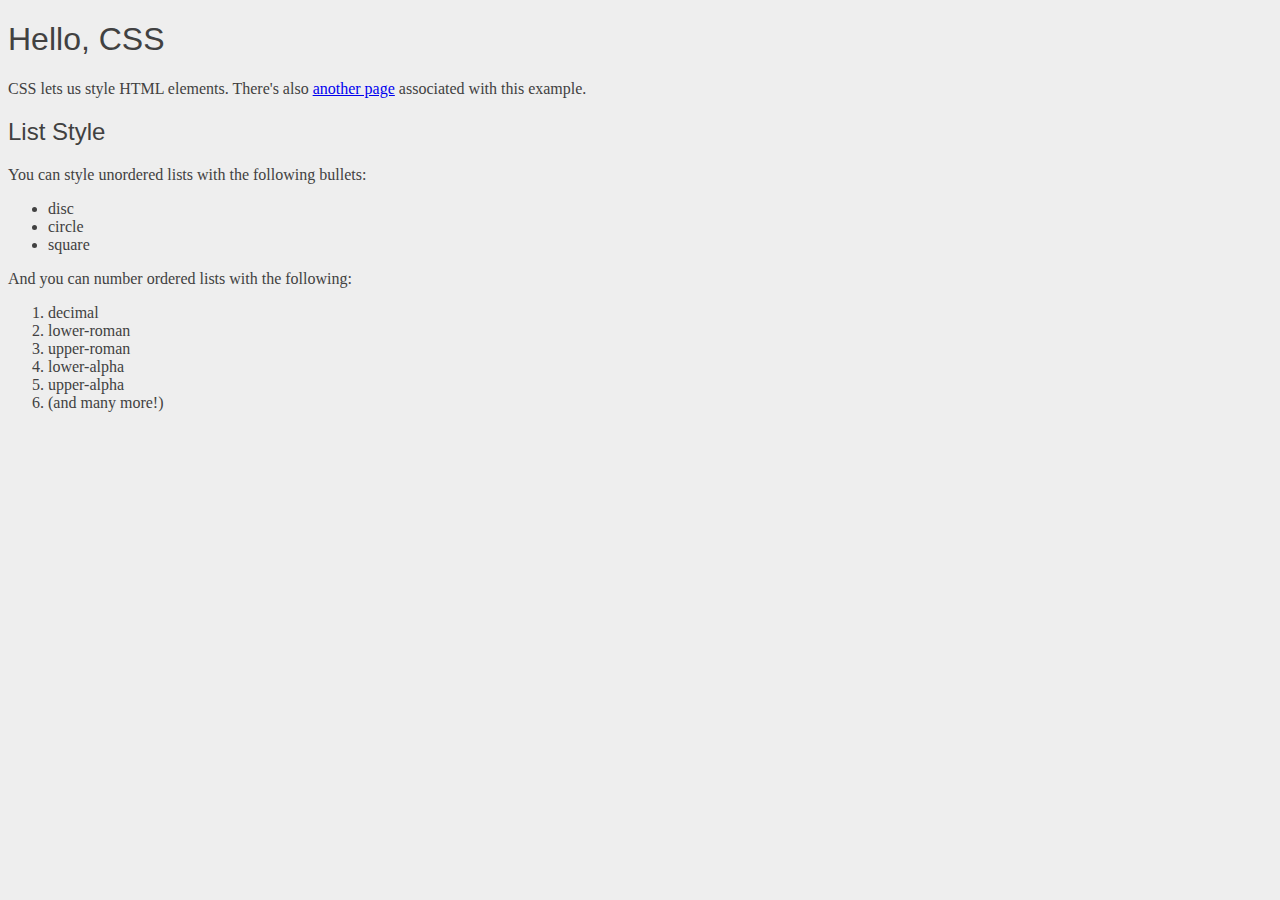
<file: index.html>
<!DOCTYPE html>
<html lang="en">
<head>
    <meta charset="UTF-8">
    <meta name="viewport" content="width=device-width, initial-scale=1.0">

    <title>Hello, CSS</title>
    <link rel="stylesheet" href="styles.css">
    
</head>
<body>

    <h1>Hello, CSS</h1>

    <p>CSS lets us style HTML elements. There's also
      <a href="dummy.html"> another page</a> associated with this example.</p>

    <h2>List Style</h2>

    <p>You can style unordered lists with the following bullets:</p>

    <ul>
        <li>disc</li>
        <li>circle</li>
        <li>square</li>
    </ul>

     <p>And you can number ordered lists with the following:</p>

     <ol>
        <li>decimal</li>
        <li>lower-roman</li>
        <li>upper-roman</li>
        <li>lower-alpha</li>
        <li>upper-alpha</li>
        <li>(and many more!)</li>
     </ol>

</body>
</html>
</file>
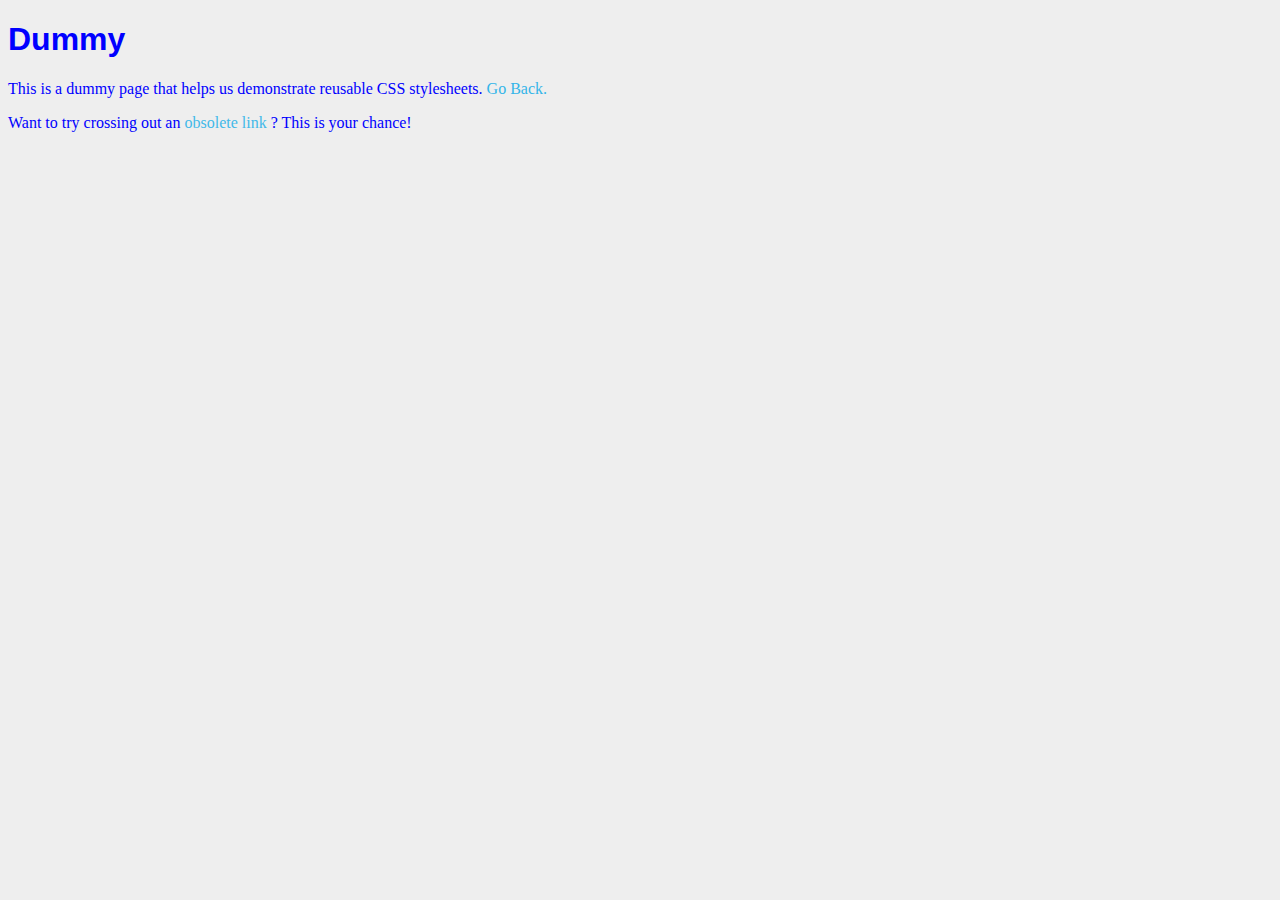
<file: dummy.html>
<!DOCTYPE html>
<html lang="en">
<head>
    <meta charset="UTF-8">
    <meta name="viewport" content="width=device-width, initial-scale=1.0">
    <title>Dummy</title>
    <link rel="stylesheet" href="styles.css">

    <style>
        body{
            color:#0000FF;
        }
    </style>

</head>
<body> 

    
    <h1><b>Dummy</b></h1>
    
    <p>This is a dummy page that helps us demonstrate reusable CSS
       stylesheets.<a href="index.html"  style='color: rgb(51, 181, 233); text-decoration: none;'> Go Back.</a>
    </p>

   
    <p>Want to try crossing out an <a href='nowhere.html'  style='color: rgb(66, 185, 233); text-decoration: none;'>obsolete link
    </a>? This is your chance!</p>

</body>
</html>
</file>
<file: styles.css>
body {
    color: #414141; 
    background-color: #EEEEEE;
}

h1 
{
    font-family: "Helvetica", "Arial", sans-serif;
}

h2
{
    font-family: "Helvetica", "Arial", sans-serif;
}

h3
{
    font-family: "Helvetica", "Arial", sans-serif;
}

h1,h2,h3,h4,h5,h6 
{
    font-family: "Helvetica", "Arial", sans-serif;
    font-weight: normal;
}
</file>
